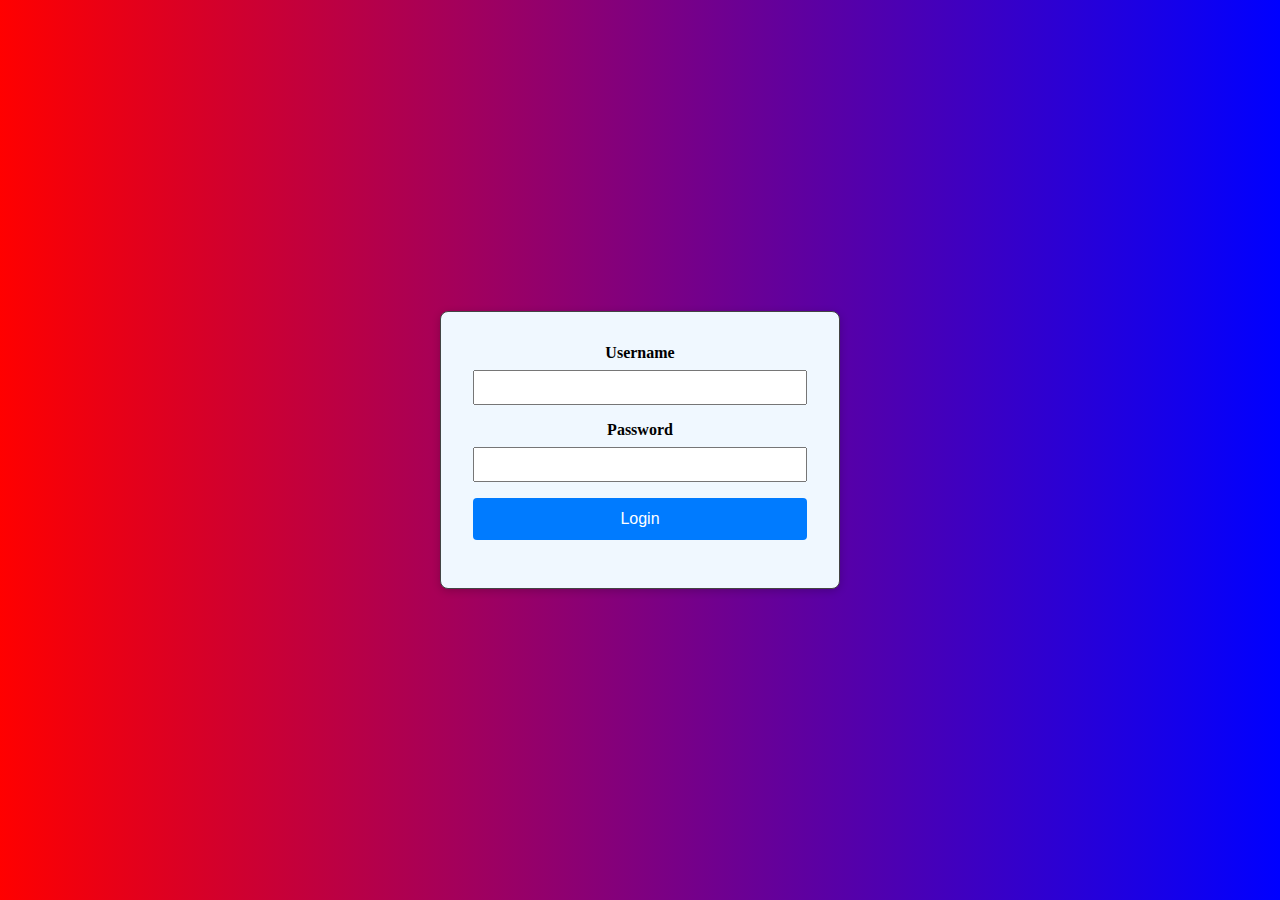
<file: LoginPage/index.html>
<!DOCTYPE html>
<html lang="en">
<head>
  <meta charset="UTF-8" />
  <meta name="viewport" content="width=device-width, initial-scale=1.0"/>
  <title>Centered Login</title>
  <link rel="stylesheet" href="style.css" />
</head>
<body>
  <div class="form-container">
    <form id="ameer" action="http://127.0.0.1:80/submit.php" method="GET">
      <div>
        <label for="username">Username</label>
        <input id="username" name="username" type="text" required />
      </div>
      <div>
        <label for="password">Password</label>
        <input id="password" name="password" type="password" required />
      </div>
      <div id="login">
        <input type="submit" value="Login" />
      </div>
    </form>
  </div>
</body>
</html>
</file>
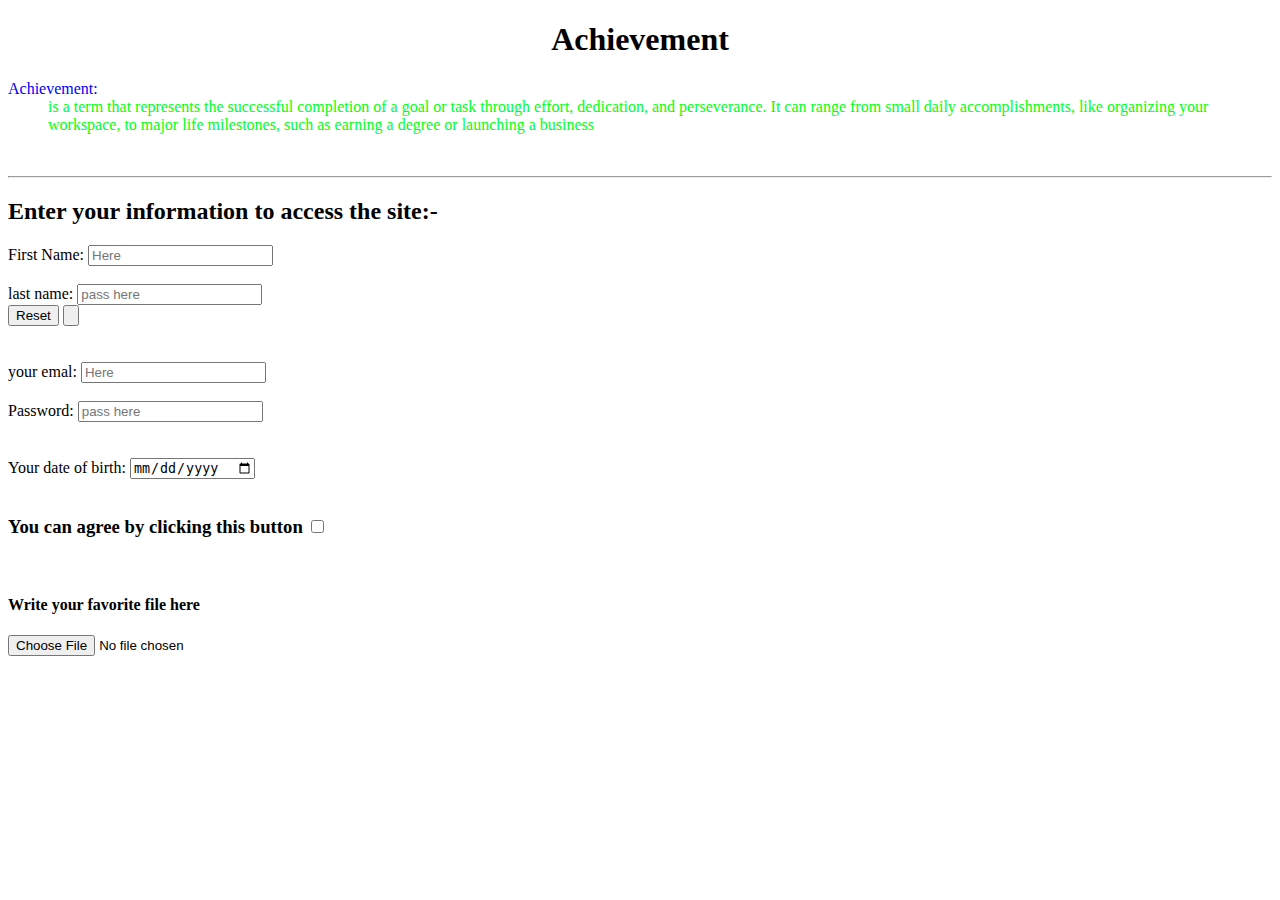
<file: 5122024.html>
<!DOCTYPE html>
<html lang="en">
<head>
    <meta charset="UTF-8">
    <meta name="viewport" content="width=device-width, initial-scale=1.0">
    <title>Document</title>
</head>
<body>
 
</body>

<body>
<h1 style="text-align: center">Achievement</h1><dl>
    <dt style="color: blue;">Achievement: </dt>
    <dd style="color: rgb(0, 255, 21);">is a term that represents the successful completion of a goal or task through effort, 
        dedication, and perseverance.
         It can range from small daily accomplishments, 
         like organizing your workspace, to major life milestones, 
         such as earning a degree or launching a business</dd>    </dl>

<br> <hr>
     
     
    <h2>Enter your information to access the site:-
    </h2>
    <form>
        <label for="amer">First Name:</label>
        <input type="text" id="amer" placeholder="Here">
      
<br>
<br>
        <label for="pass">last name:</label>
        <input type="text" id="pass" placeholder="pass here">
        <br>

        <input type="reset" >
        <a href="https://omarkadan.github.io/guide-amer/">
            <input type="button">
        </a>
  

    </form>
<br> <br>

    <form>
        <label for="amer">your emal:</label>
        <input type="email" id="amer" placeholder="Here">
<br> <br>
        <label for="pass">Password:</label>
        <input type="password" id="pass" placeholder="pass here">
    </form>

<br><br>
    <form>
    

        <label for="pass">Your date of birth:</label>
        <input type="date" id="pass" placeholder="pass here">
    </form><br>
<h3>You can agree by clicking this button <input type="checkbox">	</h3> 
<br> 
<h4>Write your favorite file here</h4> <input type="file">
</body>
</html>
</file>
<file: LoginPage/style.css>
/* style.css */

/* full-page gradient + flex centering */
body {
  margin: 0;
  min-height: 100vh;
  display: flex;
  justify-content: center;
  align-items: center;
  background: linear-gradient(to right, red, blue);
  background-attachment: fixed;
}

/* wrapper for the form */
.form-container {
  width: 100%;
  max-width: 400px; /* you can adjust */
  padding: 1rem;
}

/* the actual “box” */
#ameer {
  background-color: aliceblue;
  border: 1px solid #444;
  border-radius: 8px;
  padding: 2rem;
  box-shadow: 0 2px 8px rgba(0,0,0,0.2);
  text-align: center;
}

#ameer div {
  margin-bottom: 1rem;
}

#ameer label {
  display: block;
  margin-bottom: 0.5rem;
  font-weight: bold;
}

#ameer input[type="text"],
#ameer input[type="password"] {
  width: 100%;
  padding: 0.5rem;
  box-sizing: border-box;
}

#login {
  margin-top: 1rem;
}

#login input[type="submit"] {
  width: 100%;
  padding: 0.75rem;
  border: none;
  border-radius: 4px;
  background: #007BFF;
  color: white;
  font-size: 1rem;
  cursor: pointer;
}

#login input[type="submit"]:hover {
  background: #0056b3;
}
</file>
